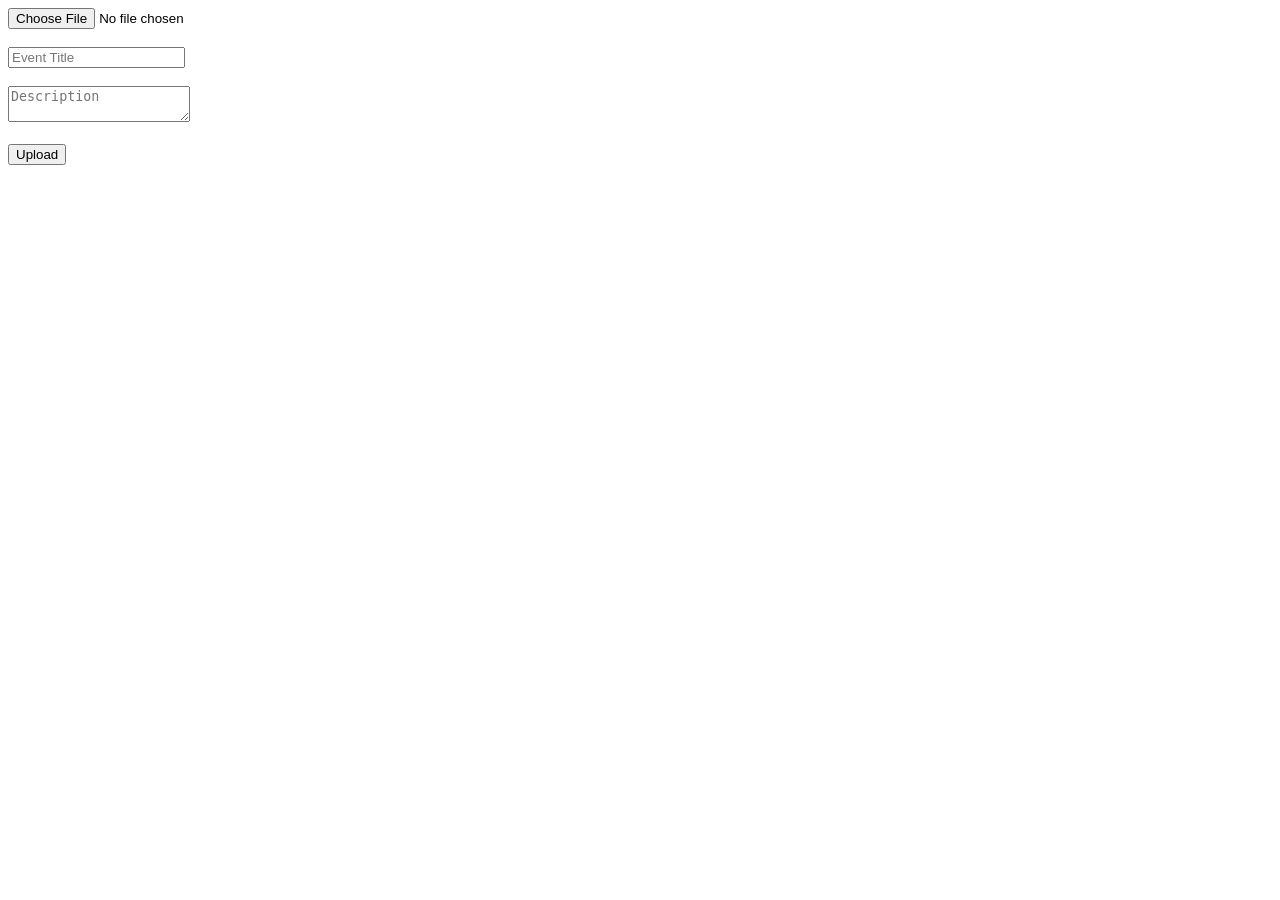
<file: templates/upload.html>
<!DOCTYPE html>
<html lang="en">
<head>
    <meta charset="UTF-8">
    <meta name="viewport" content="width=device-width, initial-scale=1.0">
    <title>Document</title>
</head>
<body>
    <form method="POST" enctype="multipart/form-data">
    <input type="file" name="image" required><br><br>

    <input type="text" name="title" placeholder="Event Title"><br><br>

    <textarea name="description" placeholder="Description"></textarea><br><br>

    <button type="submit">Upload</button>
</form>
</body>
</html>
</file>
